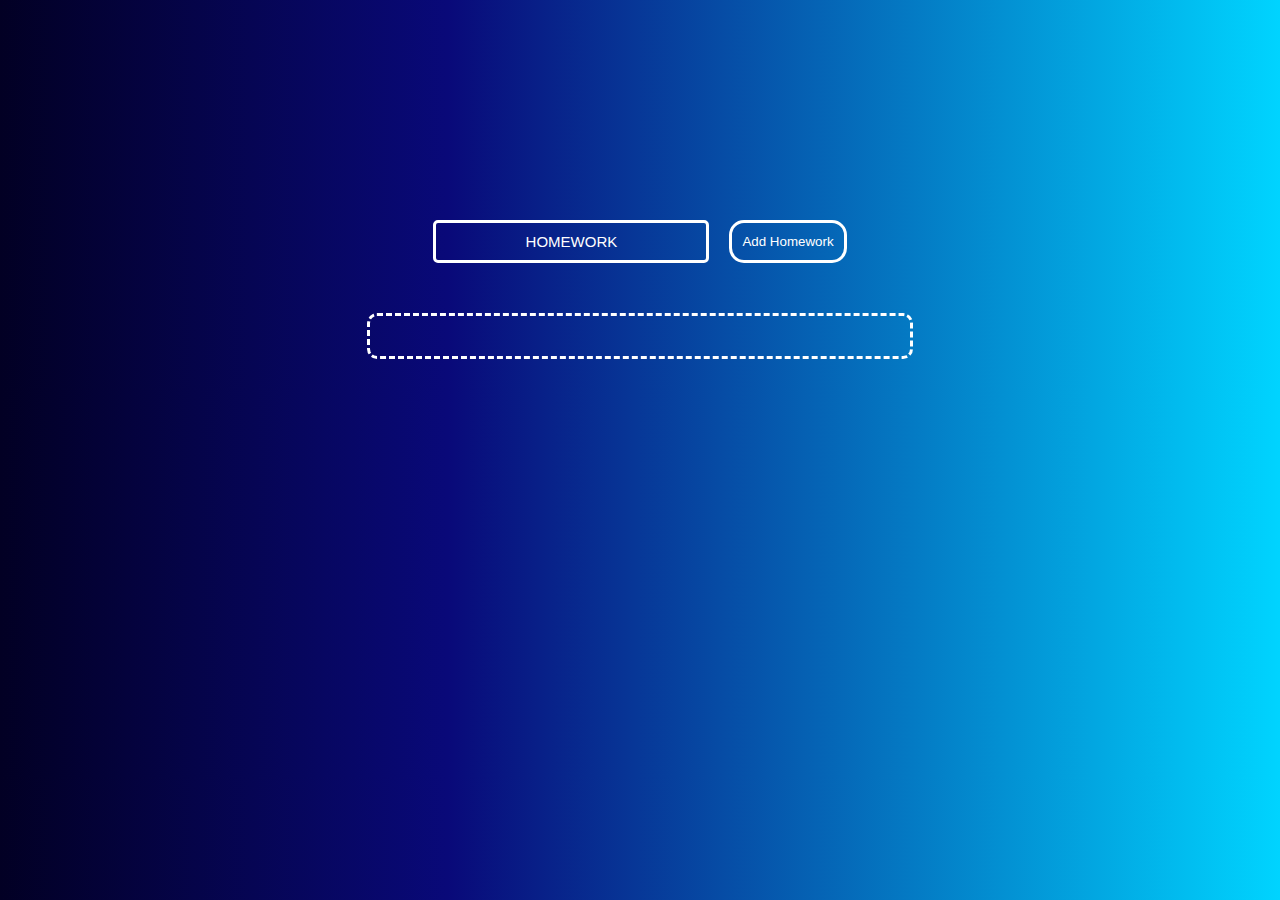
<file: TO-DO LIST.html>
<!DOCTYPE html>
<html lang="en">
<head>
    <meta charset="UTF-8">
    <meta name="viewport" content="width=device-width, initial-scale=1.0">
    <link rel="stylesheet" href="style.css">
    <link rel="icon" href="img/lista.png">
    <title>TO-DO LIST</title>
</head>
<body>

    <form action="#" method="post" class="form-style" id="form">

        <input type="text" name="homework" placeholder="homework" id="homework">
        <button type="submit" id="btn1">Add Homework</button>

    </form>

    <div id="list-homework"></div>
    

    <script src="function.js"></script>
</body>
</html>
</file>
<file: style.css>
* {
    margin: 0;
    padding: 0;
    box-shadow: none;
}

body {
    background: linear-gradient(90deg,rgba(2, 0, 36, 1) 0%, rgba(9, 9, 121, 1) 35%, rgba(0, 212, 255, 1) 100%);
    color: white;
    width: 100%;
    height: 100%;
    display: flex;
    flex-direction: column;
    justify-content: center;
    align-items: center;
}

.form-style {
    padding: 20px;
    display: flex;
    flex-direction: row;
    justify-content: center;
    margin-top: 200px;
    gap: 20px;
}

#homework {
    background: none;
    color: white;
    border: 3px solid white;
    border-radius: 5px;
    padding: 10px;
    font-size: 15px;
    font-family: Arial, Helvetica, sans-serif;
    width: 250px;
}

#homework:focus {
    border: white;
}

#homework::placeholder {
    color: white;
    font-size: 15px;
    text-align: center;
    text-transform: uppercase;
}

#btn1 {
    background: none;
    border: 3px solid white;
    border-radius: 15px;
    padding: 10px;
    color: white;
    cursor: pointer;
}

#list-homework {
    display: flex;
    flex-direction: column;
    border: 3px dashed white;
    border-radius: 10px;
    margin: 30px 30px 30px 30px;
    padding: 20px;
    gap: 20px;
    width: 500px;
    height: auto;

}

.delate {
    background: none;
    border: 2px solid white;
    border-radius: 5px;
    margin-left: 10px;
    padding: 5px;
    color: white;
    size: 10px;
    cursor: pointer;
}
</file>
